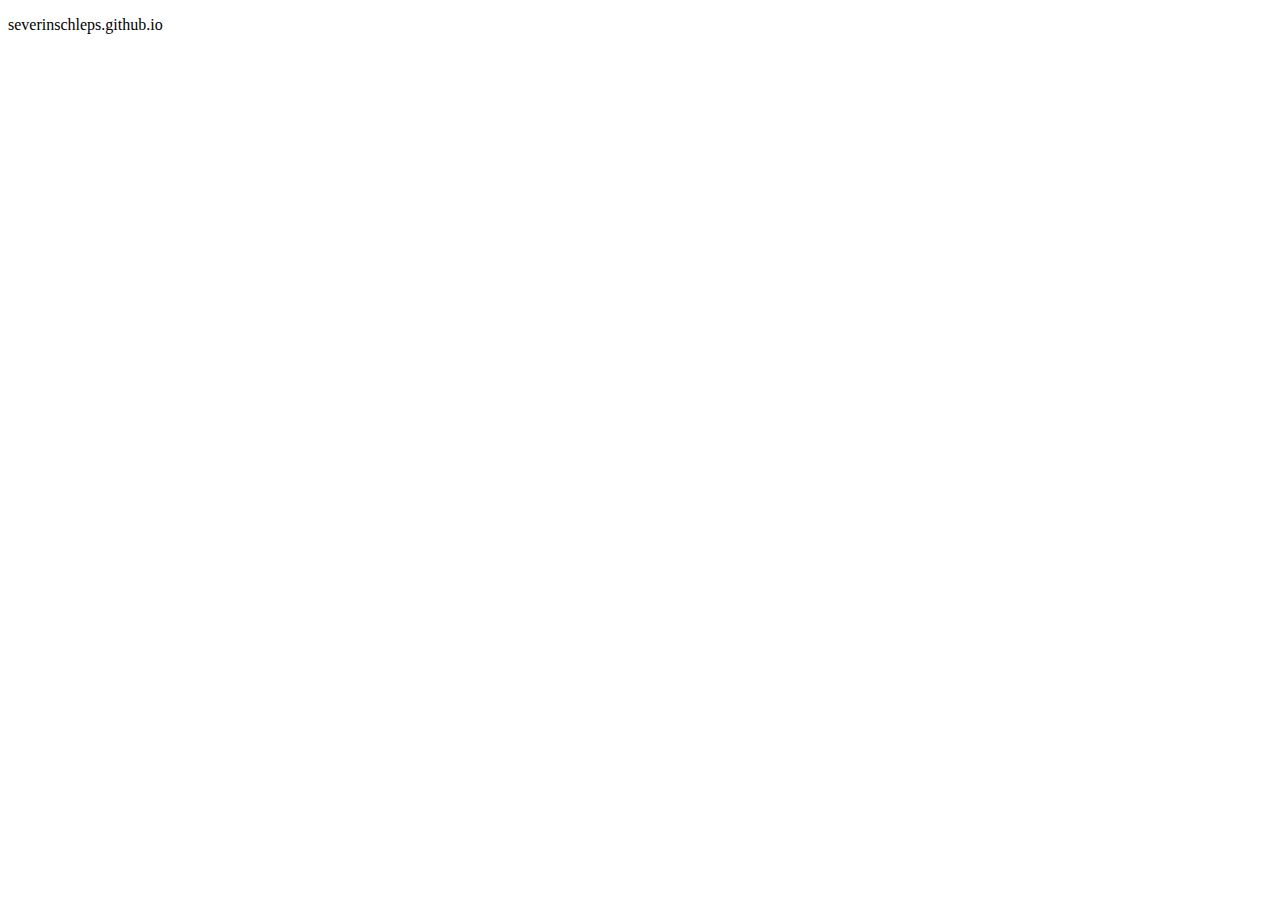
<file: index.html>
<!DOCTYPE html>
<html lang="en">
<head>
    <meta charset="UTF-8">
    <meta http-equiv="X-UA-Compatible" content="IE=edge">
    <meta name="viewport" content="width=device-width, initial-scale=1.0">
    <title>Document</title>
</head>
<body>
    <p>severinschleps.github.io</p>

</body>
</html>
</file>
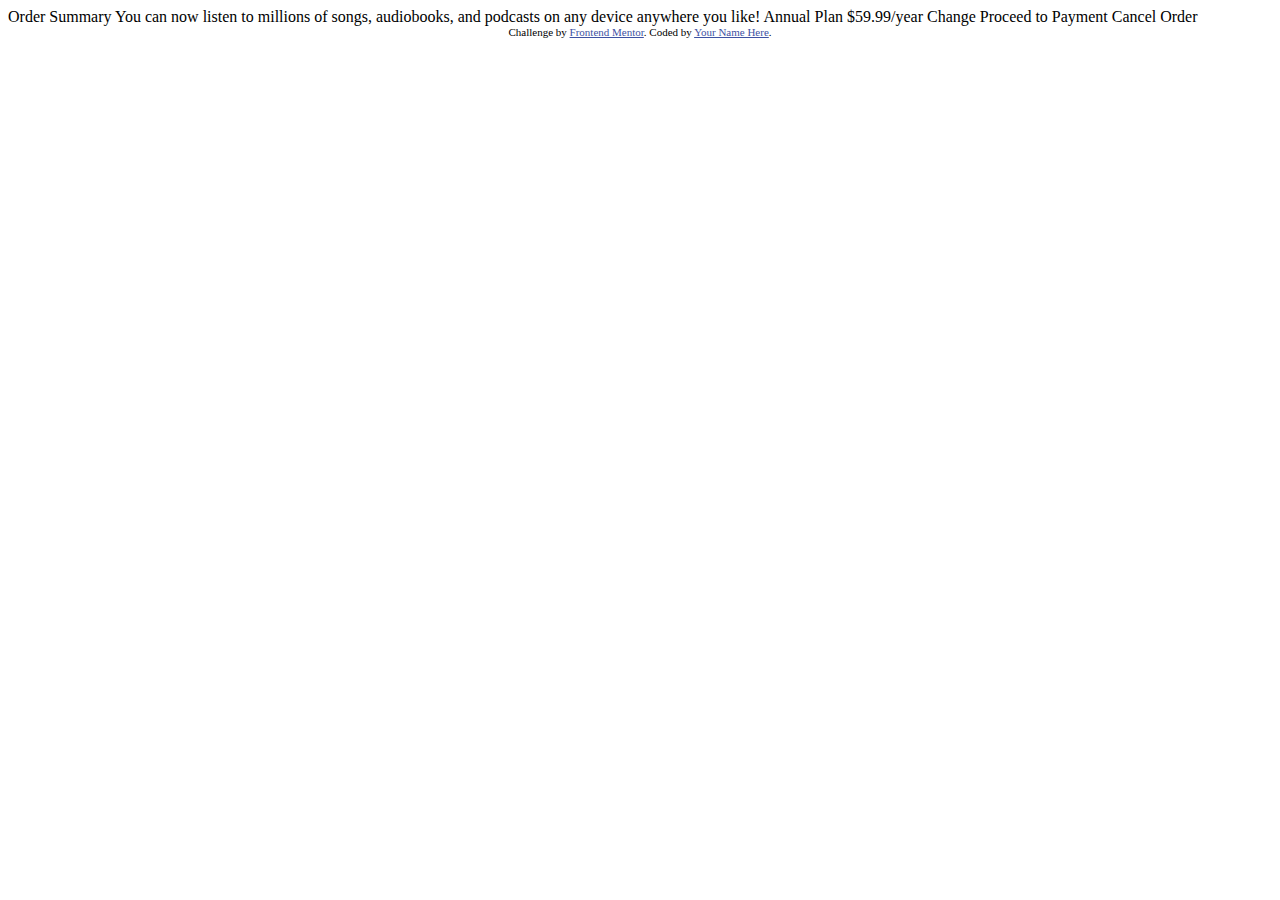
<file: 001_order-summary-component/index.html>
<!DOCTYPE html>
<html lang="en">
<head>
  <meta charset="UTF-8">
  <meta name="viewport" content="width=device-width, initial-scale=1.0"> <!-- displays site properly based on user's device -->

  <link rel="icon" type="image/png" sizes="32x32" href="./images/favicon-32x32.png">
  
  <title>Frontend Mentor | Order summary card</title>

  <!-- Feel free to remove these styles or customise in your own stylesheet 👍 -->
  <style>
    .attribution { font-size: 11px; text-align: center; }
    .attribution a { color: hsl(228, 45%, 44%); }
  </style>
</head>
<body>

  Order Summary

  You can now listen to millions of songs, audiobooks, and podcasts on any 
  device anywhere you like!

  Annual Plan
  $59.99/year

  Change

  Proceed to Payment
  Cancel Order
  
  <div class="attribution">
    Challenge by <a href="https://www.frontendmentor.io?ref=challenge" target="_blank">Frontend Mentor</a>. 
    Coded by <a href="#">Your Name Here</a>.
  </div>
</body>
</html>
</file>
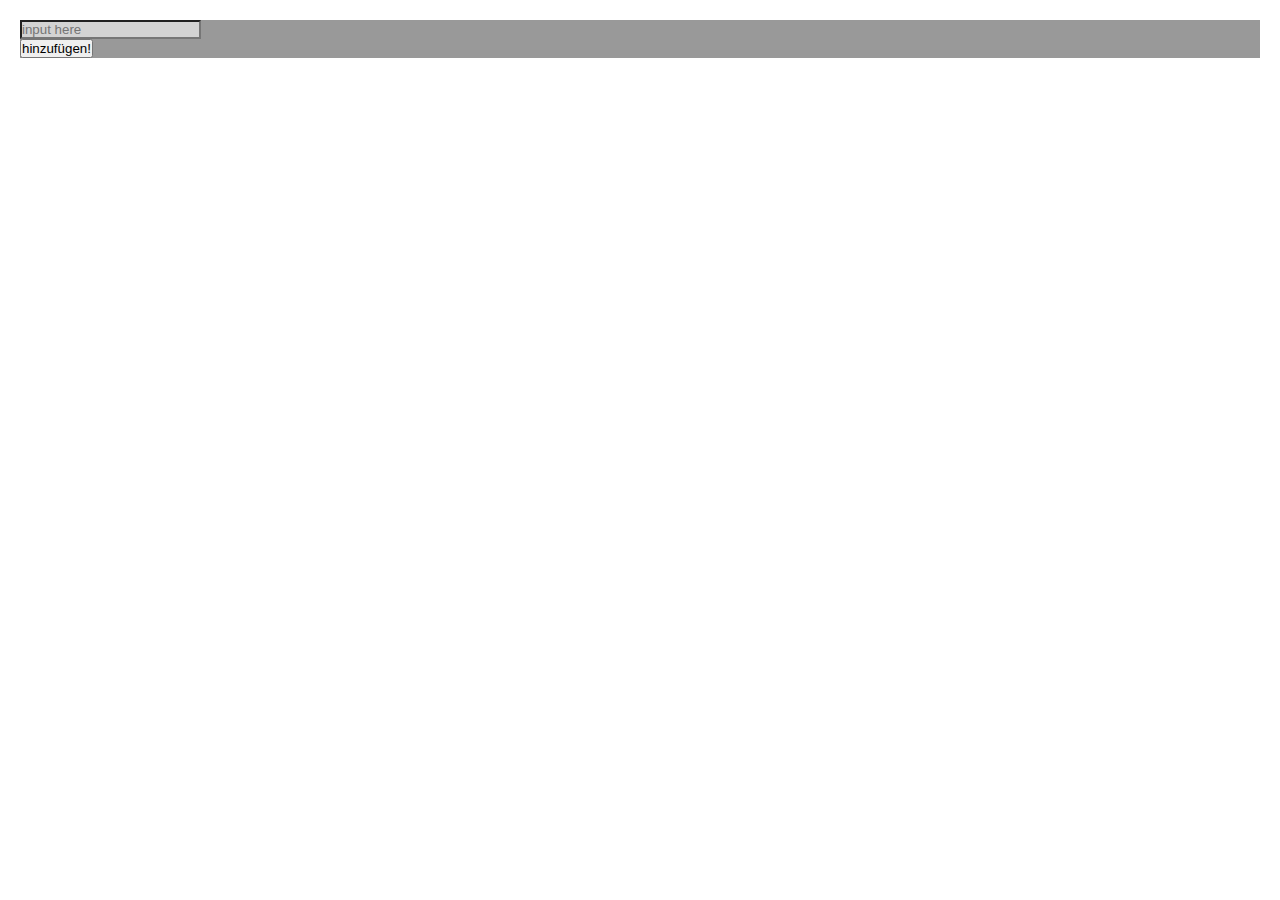
<file: to-do-list/index.html>
<!DOCTYPE html>
<html lang="en">
<head>
    <meta charset="UTF-8">
    <meta http-equiv="X-UA-Compatible" content="IE=edge">
    <meta name="viewport" content="width=device-width, initial-scale=1.0">
    <title>Document</title>
    <link rel="stylesheet" href="style.css">


    <script src="https://cdnjs.cloudflare.com/ajax/libs/gsap/3.6.1/gsap.min.js">        
        </script>
    
</head>
<body>

    <form>
    <input id="textinput1" type="text" placeholder="input here" onkeydown="if (event.keyCode == 13) { fetchtext(); return false; }" >
    <button id="submitbutton1" type="button" onclick="fetchtext();">hinzufügen!</button>
</form>
      <ol id="list1">
      </ol>  





      <script src="script.js"></script>


</body>
</html>
</file>
<file: to-do-list/style.css>
body{
    padding:20px;
    margin:0px;
}

.box {
    height:100px;
    width:100px;
    background-color: orange;
}

form{
    background-color: #999999;
    margin:0px;
    padding:0px;
}

ol{
    background-color: #999999;

}

#textinput1{
display:flex;    

    background-color: rgb(211, 211, 211);
    margin: 0px;
    padding:0px;
}

#submitbutton1{
    display: flex;
    margin:0px;
    padding:0px;
}
</file>
